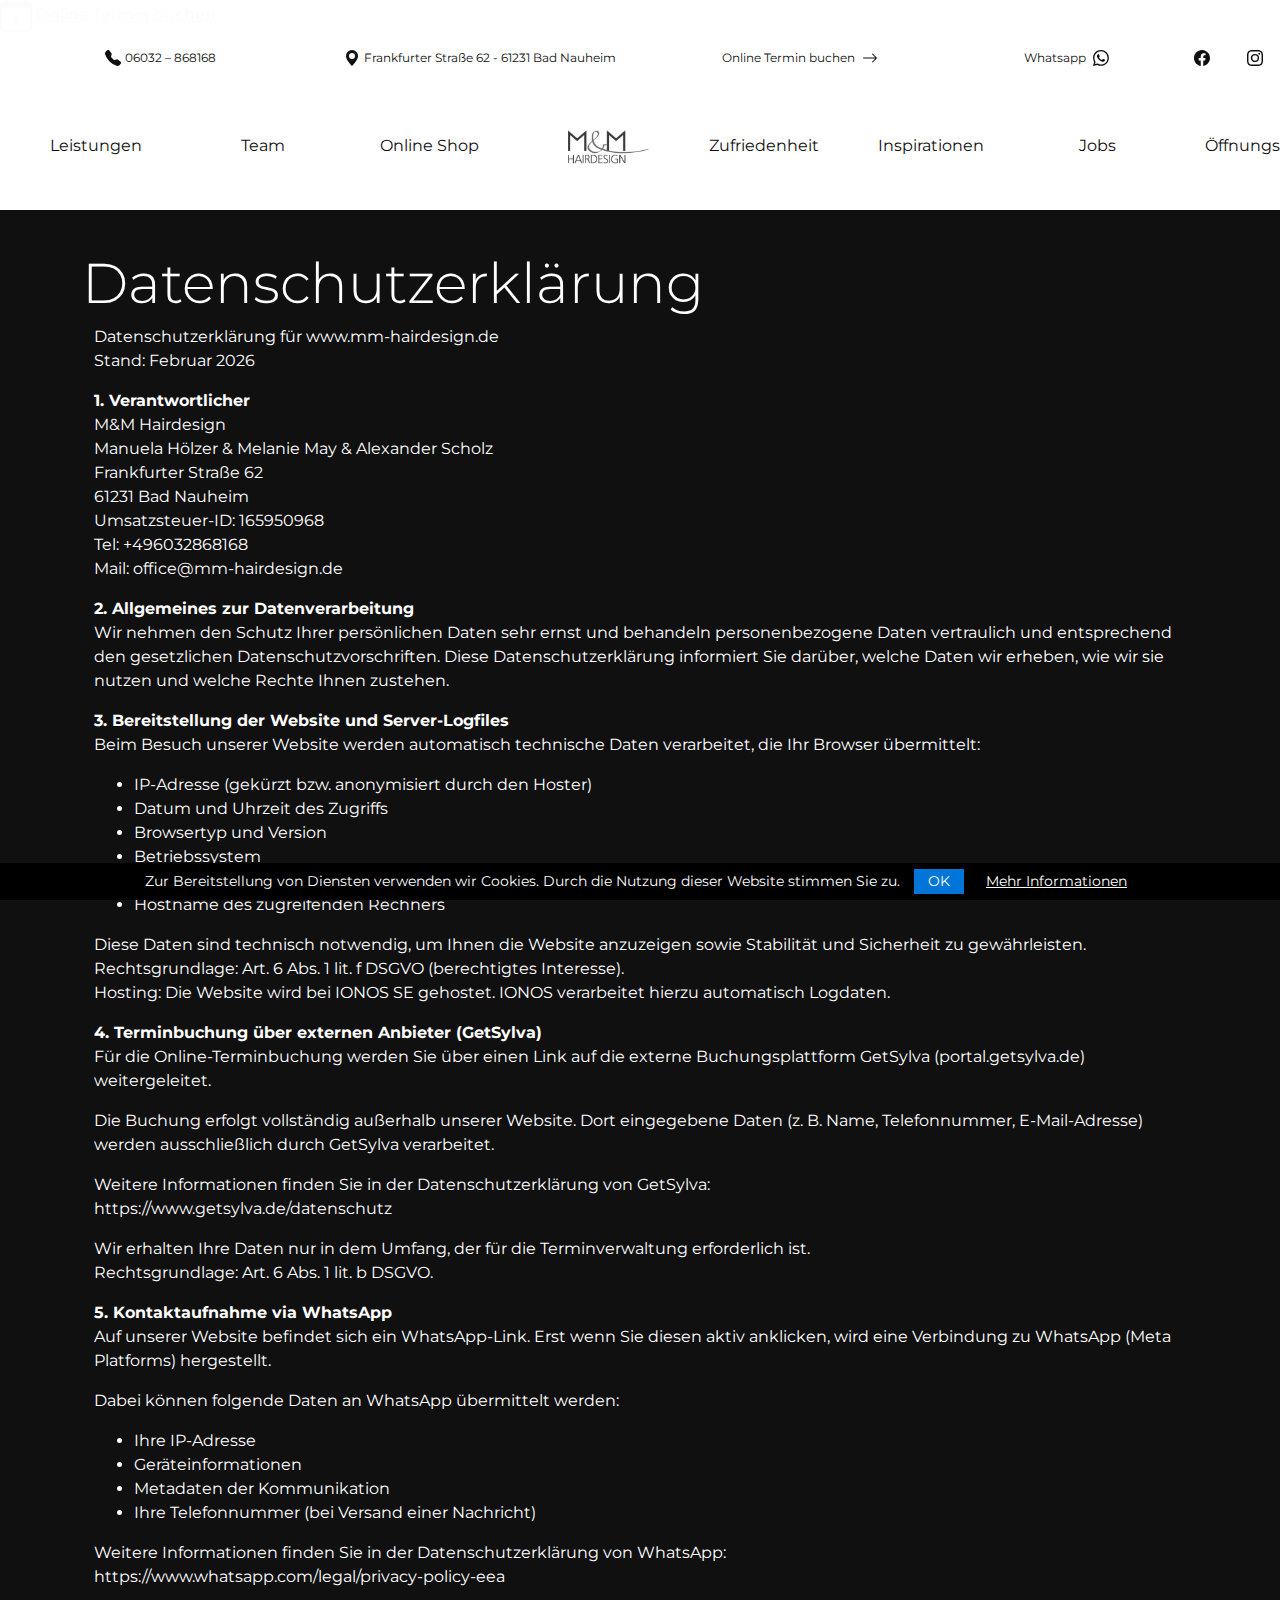
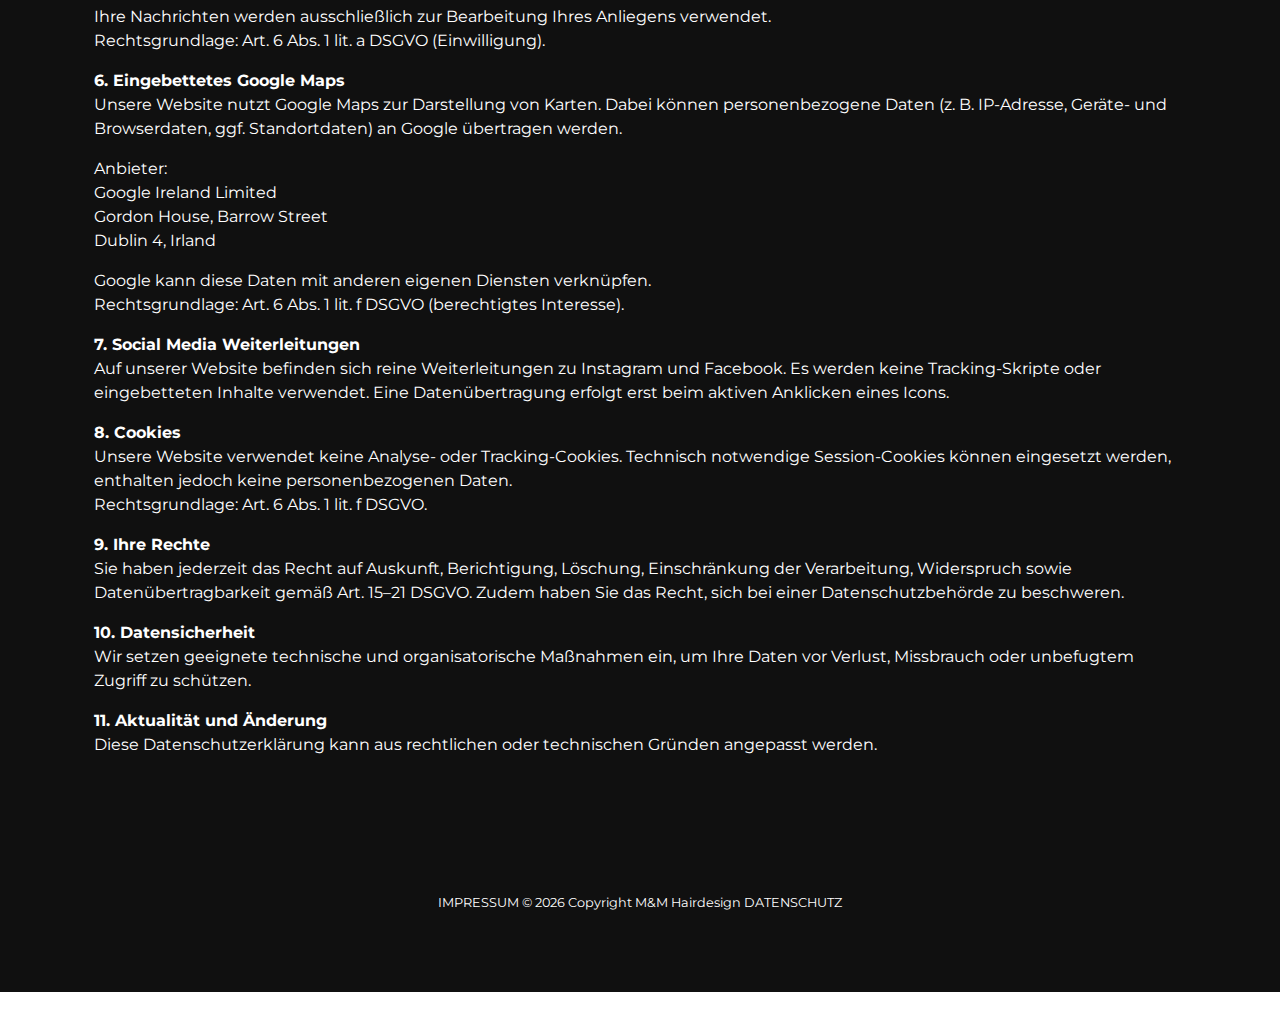
<file: dataprivacy.html>
<!DOCTYPE html>
<html lang="de">

<head>
    <meta charset="utf-8" />
    <meta name="viewport" content="width=device-width, initial-scale=1, shrink-to-fit=no" />
    <meta name="description" content="M&M Hairdesign - Hairstyling in Bad Nauheim" />
    <meta name="author" content="M&M Hairdesign" />
    <meta http-equiv="cache-control" content="max-age=0" />
    <meta http-equiv="cache-control" content="no-cache" />
    <meta http-equiv="expires" content="0" />
    <meta http-equiv="expires" content="Tue, 01 Jan 1980 1:00:00 GMT" />
    <meta http-equiv="pragma" content="no-cache" />

    <link rel="apple-touch-icon" sizes="57x57" href="./assets/img/favicon/apple-icon-57x57.png">
    <link rel="apple-touch-icon" sizes="60x60" href="./assets/img/favicon/apple-icon-60x60.png">
    <link rel="apple-touch-icon" sizes="72x72" href="./assets/img/favicon/apple-icon-72x72.png">
    <link rel="apple-touch-icon" sizes="76x76" href="./assets/img/favicon/apple-icon-76x76.png">
    <link rel="apple-touch-icon" sizes="114x114" href="./assets/img/favicon/apple-icon-114x114.png">
    <link rel="apple-touch-icon" sizes="120x120" href="./assets/img/favicon/apple-icon-120x120.png">
    <link rel="apple-touch-icon" sizes="144x144" href="./assets/img/favicon/apple-icon-144x144.png">
    <link rel="apple-touch-icon" sizes="152x152" href="./assets/img/favicon/apple-icon-152x152.png">
    <link rel="apple-touch-icon" sizes="180x180" href="./assets/img/favicon/apple-icon-180x180.png">
    <link rel="icon" type="image/png" sizes="192x192" href="./assets/img/favicon/android-icon-192x192.png">
    <link rel="icon" type="image/png" sizes="32x32" href="./assets/img/favicon/favicon-32x32.png">
    <link rel="icon" type="image/png" sizes="96x96" href="./assets/img/favicon/favicon-96x96.png">
    <link rel="icon" type="image/png" sizes="16x16" href="./assets/img/favicon/favicon-16x16.png">
    <link rel="manifest" href="manifest.json">
    <meta name="msapplication-TileColor" content="#ffffff">
    <meta name="msapplication-TileImage" content="./assets/img/favicon/ms-icon-144x144.png">
    <meta name="theme-color" content="#ffffff">


    <title>M&M Hairdesign | Ihre Beauty-Experten in Bad Nauheim</title>
    <link rel="icon" type="image/x-icon" href="./assets/img/favicon.ico" />
    <!-- Core theme CSS (includes Bootstrap)-->
    <link rel="stylesheet" type="text/css" href="css/bootstrap_4_5.min.css">
    <link href="./css/style.css?v=1.0" rel="stylesheet" />
    <link rel="stylesheet" type="text/css" href="./css/before-after.css">
    <link rel="stylesheet" href="./css/jquery.cookieBar.css">
</head>


<body id="page-top">
    <a class="floating-expand-btn" href="https://portal.getsylva.de/book/mm-hairdesign" target=”_blank”
        class="appointment btn btn-bright">
        <span class="icon"><svg xmlns="http://www.w3.org/2000/svg" width="16" height="16" fill="currentColor"
                class="bi bi-calendar-plus" viewBox="0 0 16 16">
                <path
                    d="M8 7a.5.5 0 0 1 .5.5V9H10a.5.5 0 0 1 0 1H8.5v1.5a.5.5 0 0 1-1 0V10H6a.5.5 0 0 1 0-1h1.5V7.5A.5.5 0 0 1 8 7" />
                <path
                    d="M3.5 0a.5.5 0 0 1 .5.5V1h8V.5a.5.5 0 0 1 1 0V1h1a2 2 0 0 1 2 2v11a2 2 0 0 1-2 2H2a2 2 0 0 1-2-2V3a2 2 0 0 1 2-2h1V.5a.5.5 0 0 1 .5-.5M1 4v10a1 1 0 0 0 1 1h12a1 1 0 0 0 1-1V4z" />
            </svg></span>
        <span class="label">Online Termin buchen</span>
    </a>



    <!-- Scrollbar-->
    <div class="scrollbar" id="style-3">
        <div class="force-overflow"></div>
    </div>

    <!-- Navigation-->
    <nav id="navbar" class="navbar-expand-xl navbar-light container-fluid">
        <div class="row">
            <!-- introbar -->
            <div id="introbar" class="col-12 introbar text-center">
                <div class="row">

                    <!-- col  <= xl / col-3 -->
                    <span class="introbar-item   col-4 col-xl-3 ">
                        <div class="row">
                            <div class="col-12">
                                <a href="tel:+496032868168" class=" ">
                                    <i class="">
                                        <svg xmlns="http://www.w3.org/2000/svg" width="16" height="16"
                                            fill="currentColor" class="bi bi-telephone-fill" viewBox="0 0 16 16">
                                            <path fill-rule="evenodd"
                                                d="M1.885.511a1.745 1.745 0 0 1 2.61.163L6.29 2.98c.329.423.445.974.315 1.494l-.547 2.19a.68.68 0 0 0 .178.643l2.457 2.457a.68.68 0 0 0 .644.178l2.189-.547a1.75 1.75 0 0 1 1.494.315l2.306 1.794c.829.645.905 1.87.163 2.611l-1.034 1.034c-.74.74-1.846 1.065-2.877.702a18.6 18.6 0 0 1-7.01-4.42 18.6 18.6 0 0 1-4.42-7.009c-.362-1.03-.037-2.137.703-2.877z" />
                                        </svg>
                                    </i>
                                    <span class="d-none d-sm-inline phone">06032 – 868168</span>
                                </a>
                            </div>
                        </div>
                    </span>
                    <!-- hidden <= xl -->
                    <span class="introbar-item col-3  d-none d-xl-inline">
                        <i class="nav-contact maps">
                            <svg width="1em" height="1em" viewBox="0 0 16 16" class="bi bi-geo-alt" fill="currentColor"
                                xmlns="http://www.w3.org/2000/svg">
                                <path fill-rule="evenodd"
                                    d="M8 16s6-5.686 6-10A6 6 0 0 0 2 6c0 4.314 6 10 6 10zm0-7a3 3 0 1 0 0-6 3 3 0 0 0 0 6z" />
                            </svg>
                        </i>
                        <a href="#openhours" class=" js-scroll-trigger">Frankfurter Straße 62 - 61231 Bad Nauheim</a>
                    </span>

                    <!-- col  <= xl / col-3 -->
                    <span class="introbar-item col-4 col-xl-3  ">
                        <div class="row">
                            <div class="col-12 d-xl-none">
                                <a href="https://portal.getsylva.de/book/mm-hairdesign" target=”_blank” class=" ">
                                    <span>Online Termin <span class="d-none d-xl-inline">buchen</span></span>
                                    <i class="">
                                        <svg xmlns="http://www.w3.org/2000/svg" width="16" height="16"
                                            fill="currentColor" class="bi bi-arrow-right" viewBox="0 0 16 16">
                                            <path fill-rule="evenodd"
                                                d="M1 8a.5.5 0 0 1 .5-.5h11.793l-3.147-3.146a.5.5 0 0 1 .708-.708l4 4a.5.5 0 0 1 0 .708l-4 4a.5.5 0 0 1-.708-.708L13.293 8.5H1.5A.5.5 0 0 1 1 8" />
                                        </svg>
                                    </i>
                                </a>
                            </div>
                            <div class="col-lg-12 d-none d-xl-inline">
                                <a href="https://portal.getsylva.de/book/mm-hairdesign" target=”_blank” class=" ">
                                    Online Termin buchen
                                    <i class="pl-1">
                                        <svg xmlns="http://www.w3.org/2000/svg" width="16" height="16"
                                            fill="currentColor" class="bi bi-arrow-right" viewBox="0 0 16 16">
                                            <path fill-rule="evenodd"
                                                d="M1 8a.5.5 0 0 1 .5-.5h11.793l-3.147-3.146a.5.5 0 0 1 .708-.708l4 4a.5.5 0 0 1 0 .708l-4 4a.5.5 0 0 1-.708-.708L13.293 8.5H1.5A.5.5 0 0 1 1 8" />
                                        </svg>
                                    </i>
                                </a>
                            </div>

                        </div>
                    </span>


                    <!-- col  <= xl / col-2 -->
                    <span class="introbar-item col-4 col-xl-2 ">
                        <div class="row">

                            <div class="col-12 d-xl-none">
                                <a href="https://api.whatsapp.com/send?phone=+4915171301139" target=”_blank” class=" ">
                                    <span class="d-none d-sm-inline">Whatsapp</span>
                                    <i class="pl-1">
                                        <svg xmlns="http://www.w3.org/2000/svg" width="16" height="16"
                                            fill="currentColor" class="bi bi-whatsapp" viewBox="0 0 16 16">
                                            <path
                                                d="M13.601 2.326A7.85 7.85 0 0 0 7.994 0C3.627 0 .068 3.558.064 7.926c0 1.399.366 2.76 1.057 3.965L0 16l4.204-1.102a7.9 7.9 0 0 0 3.79.965h.004c4.368 0 7.926-3.558 7.93-7.93A7.9 7.9 0 0 0 13.6 2.326zM7.994 14.521a6.6 6.6 0 0 1-3.356-.92l-.24-.144-2.494.654.666-2.433-.156-.251a6.56 6.56 0 0 1-1.007-3.505c0-3.626 2.957-6.584 6.591-6.584a6.56 6.56 0 0 1 4.66 1.931 6.56 6.56 0 0 1 1.928 4.66c-.004 3.639-2.961 6.592-6.592 6.592m3.615-4.934c-.197-.099-1.17-.578-1.353-.646-.182-.065-.315-.099-.445.099-.133.197-.513.646-.627.775-.114.133-.232.148-.43.05-.197-.1-.836-.308-1.592-.985-.59-.525-.985-1.175-1.103-1.372-.114-.198-.011-.304.088-.403.087-.088.197-.232.296-.346.1-.114.133-.198.198-.33.065-.134.034-.248-.015-.347-.05-.099-.445-1.076-.612-1.47-.16-.389-.323-.335-.445-.34-.114-.007-.247-.007-.38-.007a.73.73 0 0 0-.529.247c-.182.198-.691.677-.691 1.654s.71 1.916.81 2.049c.098.133 1.394 2.132 3.383 2.992.47.205.84.326 1.129.418.475.152.904.129 1.246.08.38-.058 1.171-.48 1.338-.943.164-.464.164-.86.114-.943-.049-.084-.182-.133-.38-.232" />
                                        </svg>
                                    </i>
                                </a>
                            </div>
                            <div class="col-xl-12 d-none d-xl-inline">
                                <a href="https://api.whatsapp.com/send?phone=+4915171301139" target=”_blank” class=" ">
                                    Whatsapp
                                    <i class="pl-1">
                                        <svg xmlns="http://www.w3.org/2000/svg" width="16" height="16"
                                            fill="currentColor" class="bi bi-whatsapp" viewBox="0 0 16 16">
                                            <path
                                                d="M13.601 2.326A7.85 7.85 0 0 0 7.994 0C3.627 0 .068 3.558.064 7.926c0 1.399.366 2.76 1.057 3.965L0 16l4.204-1.102a7.9 7.9 0 0 0 3.79.965h.004c4.368 0 7.926-3.558 7.93-7.93A7.9 7.9 0 0 0 13.6 2.326zM7.994 14.521a6.6 6.6 0 0 1-3.356-.92l-.24-.144-2.494.654.666-2.433-.156-.251a6.56 6.56 0 0 1-1.007-3.505c0-3.626 2.957-6.584 6.591-6.584a6.56 6.56 0 0 1 4.66 1.931 6.56 6.56 0 0 1 1.928 4.66c-.004 3.639-2.961 6.592-6.592 6.592m3.615-4.934c-.197-.099-1.17-.578-1.353-.646-.182-.065-.315-.099-.445.099-.133.197-.513.646-.627.775-.114.133-.232.148-.43.05-.197-.1-.836-.308-1.592-.985-.59-.525-.985-1.175-1.103-1.372-.114-.198-.011-.304.088-.403.087-.088.197-.232.296-.346.1-.114.133-.198.198-.33.065-.134.034-.248-.015-.347-.05-.099-.445-1.076-.612-1.47-.16-.389-.323-.335-.445-.34-.114-.007-.247-.007-.38-.007a.73.73 0 0 0-.529.247c-.182.198-.691.677-.691 1.654s.71 1.916.81 2.049c.098.133 1.394 2.132 3.383 2.992.47.205.84.326 1.129.418.475.152.904.129 1.246.08.38-.058 1.171-.48 1.338-.943.164-.464.164-.86.114-.943-.049-.084-.182-.133-.38-.232" />
                                        </svg>
                                    </i>
                                </a>
                            </div>

                        </div>
                    </span>

                    <!-- col  <= xl / col-1 -->
                    <span class="introbar-item col-1  d-none d-xl-inline">
                        <div class="row">
                            <div class="col-lg-6 d-none d-xl-inline">
                                <a href="https://www.facebook.com/MundMHairdesign" target=”_blank” class=" ">
                                    <i class="pl-1  ">
                                        <svg xmlns="http://www.w3.org/2000/svg" width="16" height="16"
                                            fill="currentColor" class="bi bi-facebook" viewBox="0 0 16 16">
                                            <path
                                                d="M16 8.049c0-4.446-3.582-8.05-8-8.05C3.58 0-.002 3.603-.002 8.05c0 4.017 2.926 7.347 6.75 7.951v-5.625h-2.03V8.05H6.75V6.275c0-2.017 1.195-3.131 3.022-3.131.876 0 1.791.157 1.791.157v1.98h-1.009c-.993 0-1.303.621-1.303 1.258v1.51h2.218l-.354 2.326H9.25V16c3.824-.604 6.75-3.934 6.75-7.951" />
                                        </svg>
                                    </i>
                                </a>
                            </div>
                            <div class="col-lg-6 d-none d-xl-inline">
                                <a href="https://www.instagram.com/mmhairdesig" target=”_blank” class=" ">
                                    <i class="pl-1 ">
                                        <svg xmlns="http://www.w3.org/2000/svg" width="16" height="16"
                                            fill="currentColor" class="bi bi-instagram" viewBox="0 0 16 16">
                                            <path
                                                d="M8 0C5.829 0 5.556.01 4.703.048 3.85.088 3.269.222 2.76.42a3.9 3.9 0 0 0-1.417.923A3.9 3.9 0 0 0 .42 2.76C.222 3.268.087 3.85.048 4.7.01 5.555 0 5.827 0 8.001c0 2.172.01 2.444.048 3.297.04.852.174 1.433.372 1.942.205.526.478.972.923 1.417.444.445.89.719 1.416.923.51.198 1.09.333 1.942.372C5.555 15.99 5.827 16 8 16s2.444-.01 3.298-.048c.851-.04 1.434-.174 1.943-.372a3.9 3.9 0 0 0 1.416-.923c.445-.445.718-.891.923-1.417.197-.509.332-1.09.372-1.942C15.99 10.445 16 10.173 16 8s-.01-2.445-.048-3.299c-.04-.851-.175-1.433-.372-1.941a3.9 3.9 0 0 0-.923-1.417A3.9 3.9 0 0 0 13.24.42c-.51-.198-1.092-.333-1.943-.372C10.443.01 10.172 0 7.998 0zm-.717 1.442h.718c2.136 0 2.389.007 3.232.046.78.035 1.204.166 1.486.275.373.145.64.319.92.599s.453.546.598.92c.11.281.24.705.275 1.485.039.843.047 1.096.047 3.231s-.008 2.389-.047 3.232c-.035.78-.166 1.203-.275 1.485a2.5 2.5 0 0 1-.599.919c-.28.28-.546.453-.92.598-.28.11-.704.24-1.485.276-.843.038-1.096.047-3.232.047s-2.39-.009-3.233-.047c-.78-.036-1.203-.166-1.485-.276a2.5 2.5 0 0 1-.92-.598 2.5 2.5 0 0 1-.6-.92c-.109-.281-.24-.705-.275-1.485-.038-.843-.046-1.096-.046-3.233s.008-2.388.046-3.231c.036-.78.166-1.204.276-1.486.145-.373.319-.64.599-.92s.546-.453.92-.598c.282-.11.705-.24 1.485-.276.738-.034 1.024-.044 2.515-.045zm4.988 1.328a.96.96 0 1 0 0 1.92.96.96 0 0 0 0-1.92m-4.27 1.122a4.109 4.109 0 1 0 0 8.217 4.109 4.109 0 0 0 0-8.217m0 1.441a2.667 2.667 0 1 1 0 5.334 2.667 2.667 0 0 1 0-5.334" />
                                        </svg> </i>
                                </a>
                            </div>

                        </div>
                    </span>

                </div>
            </div>
        </div>
        <div class="row">
            <div class="col-12">

                <div class="row d-xl-none home">
                    <a id="home-trigger" class="nav-link item col-10" href="#top">
                        <img class="navbar-brand-img img-fluid" src="./assets/img/MMLOGO-small_mobile_wb.png"
                            alt="M&M Hairdesign" id="home-trigger-img">
                    </a>
                    <button class="navbar-toggler col-2 navbar-toggler-right d-xl-none text-right" type="button"
                        data-toggle="collapse" data-target="#navbarResponsive" aria-controls="navbarResponsive"
                        aria-expanded="false" aria-label="Toggle navigation">
                        <i class="fas fa-bars"></i>
                    </button>
                </div>

                <div class="collapse navbar-collapse text-center" id="navbarResponsive">
                    <ul class="navbar-nav m-auto">
                        <li class="nav-item"><a class="nav-link js-scroll-trigger" href="#services">Leistungen</a></li>
                        <li class="nav-item"><a class="nav-link js-scroll-trigger" href="#team">Team</a></li>

                        <li class="nav-item"><a class="nav-link js-scroll-trigger" href="#shop">Online Shop</a></li>
                        <a id="home-trigger" class="nav-link item d-none d-xl-block js-scroll-trigger" href="#page-top">
                            <img class="navbar-brand-img " src="./assets/img/MMLOGO-small_bw.png" alt="navbar-brand-img"
                                id="home-nav-img">
                        </a>
                        <li class="nav-item"><a class="nav-link js-scroll-trigger" href="#mentions">Zufriedenheit</a>
                        </li>
                        <li class="nav-item"><a class="nav-link js-scroll-trigger"
                                href="#inspirations">Inspirationen</a></li>
                        <li class="nav-item"><a class="nav-link js-scroll-trigger" href="#jobs">Jobs</a></li>
                        <li class="nav-item"><a class="nav-link js-scroll-trigger" href="#openhours">Öffnungszeiten</a>
                        </li>
                    </ul>
                </div>
            </div>
        </div>
    </nav>

    <!-- Datenschutzerklärung -->
    <section class="projects-section bg-light" id="datenschutz">
        <div class="container">

            <h1 class="display-4">Datenschutzerklärung</h1>

            <div class="col-md-12">
                <p>
                    Datenschutzerklärung für www.mm-hairdesign.de<br>
                    Stand: <time datetime="2026-02">Februar 2026</time>
                </p>

                <p>
                    <strong>1. Verantwortlicher</strong><br>
                    M&amp;M Hairdesign<br>
                    Manuela Hölzer &amp; Melanie May &amp; Alexander Scholz<br>
                    Frankfurter Straße 62<br>
                    61231 Bad Nauheim<br>
                    Umsatzsteuer-ID: 165950968<br>
                    <span>Tel:</span> <a href="tel:+496032868168">+496032868168</a><br>
                    <span title="Email">Mail</span>: <a
                        href="mailto:office@mm-hairdesign.de">office@mm-hairdesign.de</a>
                </p>

                <p>
                    <strong>2. Allgemeines zur Datenverarbeitung</strong><br>
                    Wir nehmen den Schutz Ihrer persönlichen Daten sehr ernst und behandeln personenbezogene Daten
                    vertraulich
                    und entsprechend den gesetzlichen Datenschutzvorschriften. Diese Datenschutzerklärung informiert Sie
                    darüber,
                    welche Daten wir erheben, wie wir sie nutzen und welche Rechte Ihnen zustehen.
                </p>

                <p>
                    <strong>3. Bereitstellung der Website und Server-Logfiles</strong><br>
                    Beim Besuch unserer Website werden automatisch technische Daten verarbeitet, die Ihr Browser
                    übermittelt:
                </p>
                <ul>
                    <li>IP-Adresse (gekürzt bzw. anonymisiert durch den Hoster)</li>
                    <li>Datum und Uhrzeit des Zugriffs</li>
                    <li>Browsertyp und Version</li>
                    <li>Betriebssystem</li>
                    <li>Referrer-URL</li>
                    <li>Hostname des zugreifenden Rechners</li>
                </ul>
                <p>
                    Diese Daten sind technisch notwendig, um Ihnen die Website anzuzeigen sowie Stabilität und
                    Sicherheit zu
                    gewährleisten.<br>
                    Rechtsgrundlage: Art. 6 Abs. 1 lit. f DSGVO (berechtigtes Interesse).<br>
                    Hosting: Die Website wird bei IONOS SE gehostet. IONOS verarbeitet hierzu automatisch Logdaten.
                </p>

                <p>
                    <strong>4. Terminbuchung über externen Anbieter (GetSylva)</strong><br>
                    Für die Online-Terminbuchung werden Sie über einen Link auf die externe Buchungsplattform GetSylva
                    (portal.getsylva.de) weitergeleitet.
                </p>
                <p>
                    Die Buchung erfolgt vollständig außerhalb unserer Website. Dort eingegebene Daten (z. B. Name,
                    Telefonnummer, E-Mail-Adresse) werden ausschließlich durch GetSylva verarbeitet.
                </p>
                <p>
                    Weitere Informationen finden Sie in der Datenschutzerklärung von GetSylva:<br>
                    <a href="https://www.getsylva.de/datenschutz" target="_blank" rel="noopener">
                        https://www.getsylva.de/datenschutz
                    </a>
                </p>
                <p>
                    Wir erhalten Ihre Daten nur in dem Umfang, der für die Terminverwaltung erforderlich ist.<br>
                    Rechtsgrundlage: Art. 6 Abs. 1 lit. b DSGVO.
                </p>

                <p>
                    <strong>5. Kontaktaufnahme via WhatsApp</strong><br>
                    Auf unserer Website befindet sich ein WhatsApp-Link. Erst wenn Sie diesen aktiv anklicken, wird eine
                    Verbindung zu WhatsApp (Meta Platforms) hergestellt.
                </p>
                <p>
                    Dabei können folgende Daten an WhatsApp übermittelt werden:
                </p>
                <ul>
                    <li>Ihre IP-Adresse</li>
                    <li>Geräteinformationen</li>
                    <li>Metadaten der Kommunikation</li>
                    <li>Ihre Telefonnummer (bei Versand einer Nachricht)</li>
                </ul>
                <p>
                    Weitere Informationen finden Sie in der Datenschutzerklärung von WhatsApp:<br>
                    <a href="https://www.whatsapp.com/legal/privacy-policy-eea" target="_blank" rel="noopener">
                        https://www.whatsapp.com/legal/privacy-policy-eea
                    </a>
                </p>
                <p>
                    Ihre Nachrichten werden ausschließlich zur Bearbeitung Ihres Anliegens verwendet.<br>
                    Rechtsgrundlage: Art. 6 Abs. 1 lit. a DSGVO (Einwilligung).
                </p>

                <p>
                    <strong>6. Eingebettetes Google Maps</strong><br>
                    Unsere Website nutzt Google Maps zur Darstellung von Karten.
                    Dabei können personenbezogene Daten (z. B. IP-Adresse, Geräte- und Browserdaten,
                    ggf. Standortdaten) an Google übertragen werden.
                </p>
                <p>
                    Anbieter:<br>
                    Google Ireland Limited<br>
                    Gordon House, Barrow Street<br>
                    Dublin 4, Irland
                </p>
                <p>
                    Google kann diese Daten mit anderen eigenen Diensten verknüpfen.<br>
                    Rechtsgrundlage: Art. 6 Abs. 1 lit. f DSGVO (berechtigtes Interesse).
                </p>

                <p>
                    <strong>7. Social Media Weiterleitungen</strong><br>
                    Auf unserer Website befinden sich reine Weiterleitungen zu Instagram und Facebook.
                    Es werden keine Tracking-Skripte oder eingebetteten Inhalte verwendet.
                    Eine Datenübertragung erfolgt erst beim aktiven Anklicken eines Icons.
                </p>

                <p>
                    <strong>8. Cookies</strong><br>
                    Unsere Website verwendet keine Analyse- oder Tracking-Cookies.
                    Technisch notwendige Session-Cookies können eingesetzt werden, enthalten jedoch
                    keine personenbezogenen Daten.<br>
                    Rechtsgrundlage: Art. 6 Abs. 1 lit. f DSGVO.
                </p>

                <p>
                    <strong>9. Ihre Rechte</strong><br>
                    Sie haben jederzeit das Recht auf Auskunft, Berichtigung, Löschung, Einschränkung der Verarbeitung,
                    Widerspruch sowie Datenübertragbarkeit gemäß Art. 15–21 DSGVO.
                    Zudem haben Sie das Recht, sich bei einer Datenschutzbehörde zu beschweren.
                </p>

                <p>
                    <strong>10. Datensicherheit</strong><br>
                    Wir setzen geeignete technische und organisatorische Maßnahmen ein, um Ihre Daten
                    vor Verlust, Missbrauch oder unbefugtem Zugriff zu schützen.
                </p>

                <p>
                    <strong>11. Aktualität und Änderung</strong><br>
                    Diese Datenschutzerklärung kann aus rechtlichen oder technischen Gründen angepasst werden.
                </p>
            </div>

        </div>
    </section>


    <!-- Footer -->
    <footer class="footer small text-center">
        <p class="m-0 text-center footer-copy">
            <a class="text-uppercase" href="impressum.html">Impressum </a> &copy; 2026 Copyright M&M Hairdesign <a
                class="text-uppercase" href="dataprivacy.html">Datenschutz </a>
        </p>
    </footer>

    <!-- Consent Management + jQuery-->
    <script src="js/jquery_3_5_1.min.js"></script>
    <script src="js/cm_webatize.js"></script>

    <!-- Bootstrap core JS-->
    <script src="js/bootstrap.bundle.min.js"></script>
    <!-- Third party plugin JS-->
    <script src="js/jquery_1_4_1.easing.min.js"></script>
    <script src="js/font-awesome_5_13.js"></script>
    <!-- Core theme JS-->
    <script src="js/before-after.js"></script>
    <script src="js/jquery.cookieBar.js"></script>
    <!-- Google Maps 2 click solution JS-->
    <script src="js/js-cookie_3_0_1.js"></script>

    <script src="js/configuration.js?v=1.0"></script>
    <script src="js/scripts.js?v=1.0"></script>
</body>

</html>
</file>
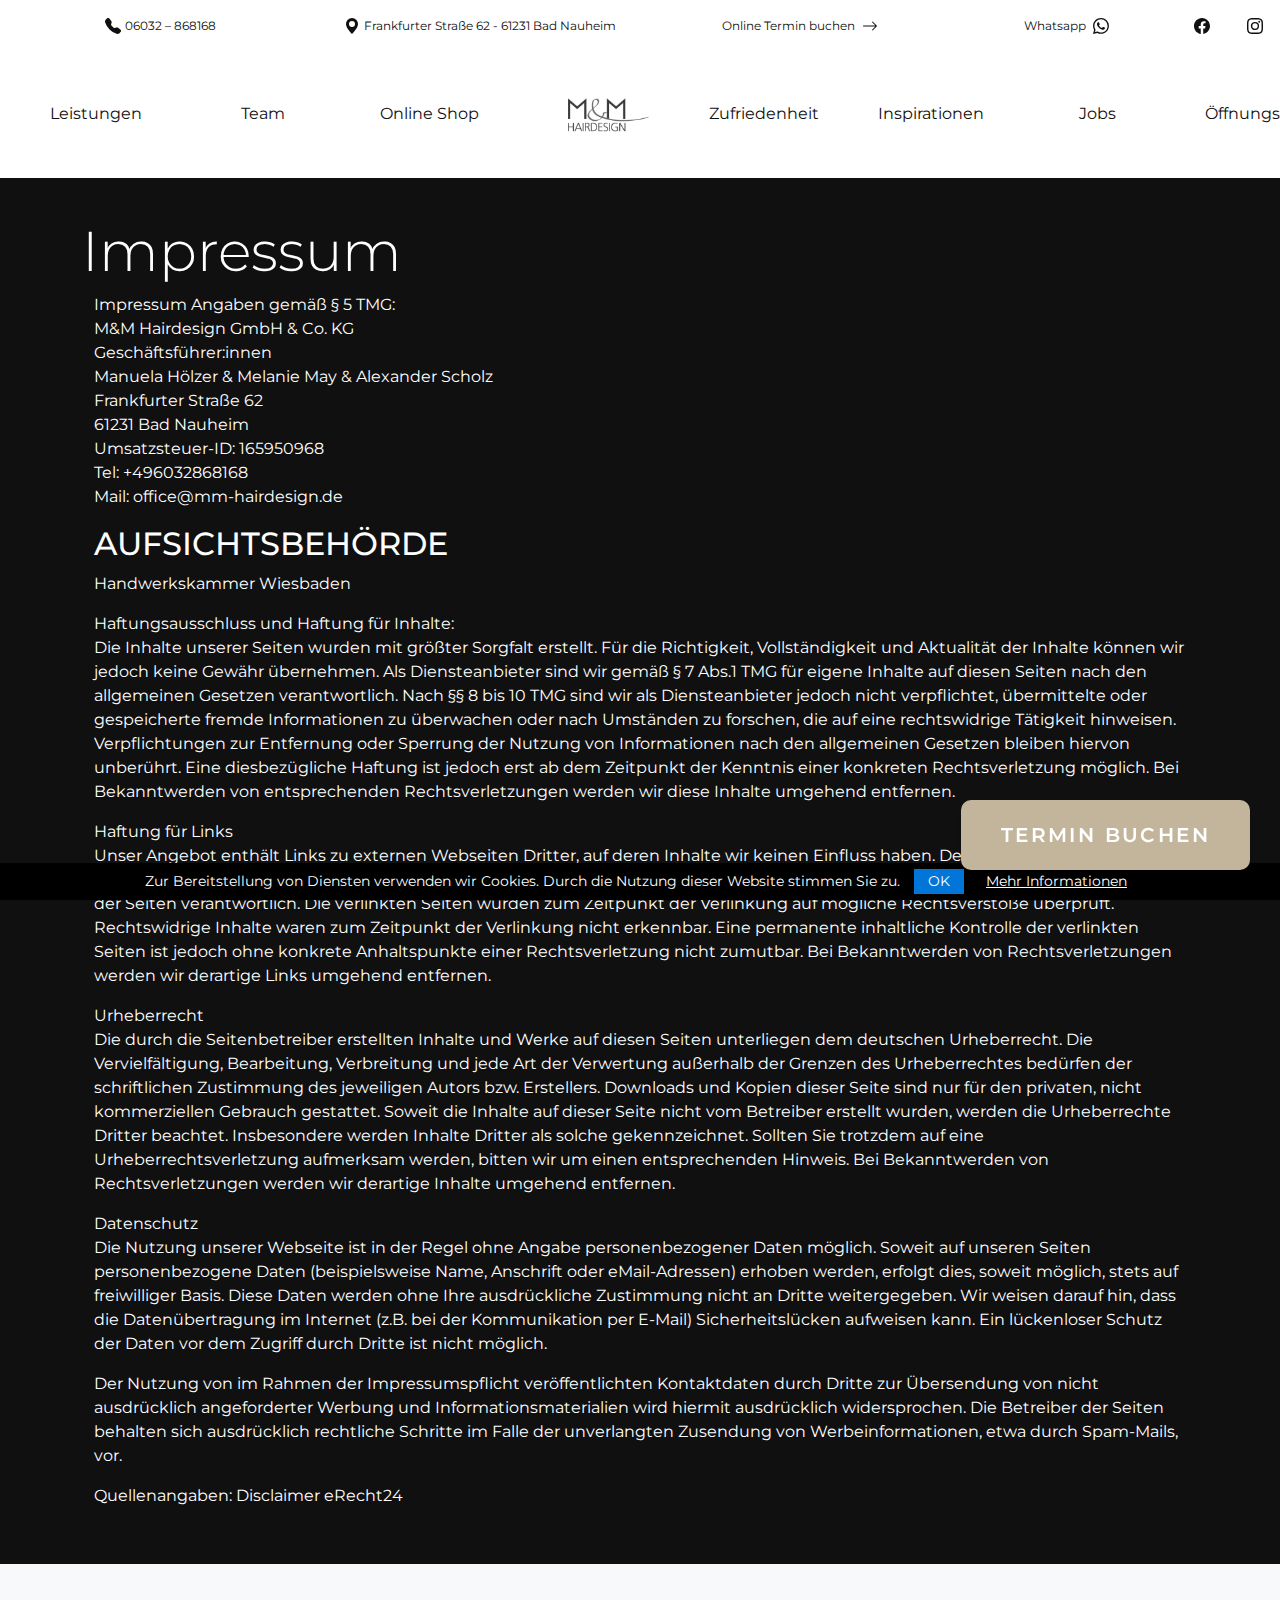
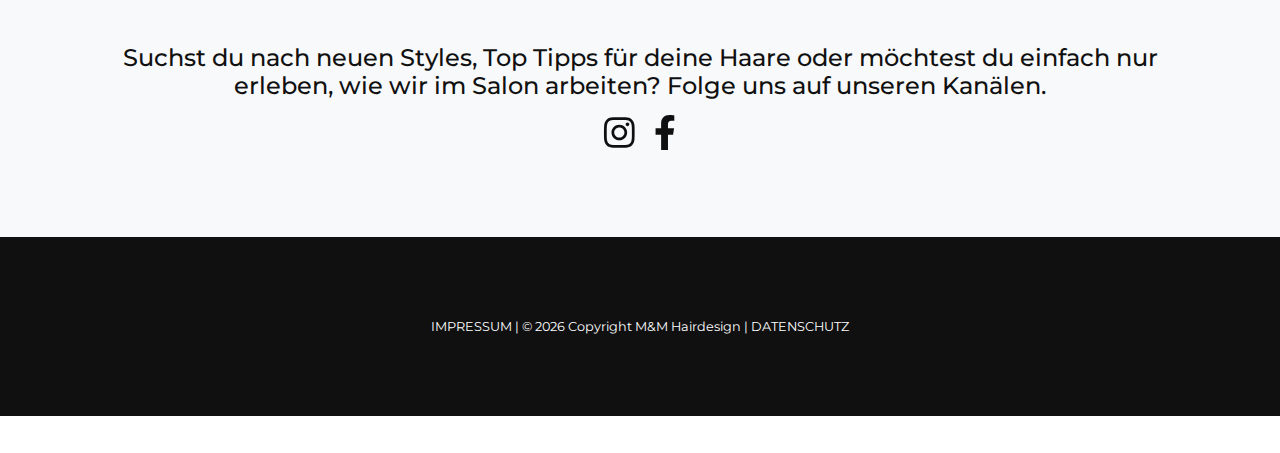
<file: impressum.html>
<!DOCTYPE html>
<html lang="de">

<head>
    <meta charset="utf-8" />
    <meta name="viewport" content="width=device-width, initial-scale=1, shrink-to-fit=no" />
    <meta name="description" content="M&M Hairdesign - Hairstyling in Bad Nauheim" />
    <meta name="author" content="M&M Hairdesign" />
    <meta http-equiv="cache-control" content="max-age=0" />
    <meta http-equiv="cache-control" content="no-cache" />
    <meta http-equiv="expires" content="0" />
    <meta http-equiv="expires" content="Tue, 01 Jan 1980 1:00:00 GMT" />
    <meta http-equiv="pragma" content="no-cache" />

    <link rel="apple-touch-icon" sizes="57x57" href="./assets/img/favicon/apple-icon-57x57.png">
    <link rel="apple-touch-icon" sizes="60x60" href="./assets/img/favicon/apple-icon-60x60.png">
    <link rel="apple-touch-icon" sizes="72x72" href="./assets/img/favicon/apple-icon-72x72.png">
    <link rel="apple-touch-icon" sizes="76x76" href="./assets/img/favicon/apple-icon-76x76.png">
    <link rel="apple-touch-icon" sizes="114x114" href="./assets/img/favicon/apple-icon-114x114.png">
    <link rel="apple-touch-icon" sizes="120x120" href="./assets/img/favicon/apple-icon-120x120.png">
    <link rel="apple-touch-icon" sizes="144x144" href="./assets/img/favicon/apple-icon-144x144.png">
    <link rel="apple-touch-icon" sizes="152x152" href="./assets/img/favicon/apple-icon-152x152.png">
    <link rel="apple-touch-icon" sizes="180x180" href="./assets/img/favicon/apple-icon-180x180.png">
    <link rel="icon" type="image/png" sizes="192x192" href="./assets/img/favicon/android-icon-192x192.png">
    <link rel="icon" type="image/png" sizes="32x32" href="./assets/img/favicon/favicon-32x32.png">
    <link rel="icon" type="image/png" sizes="96x96" href="./assets/img/favicon/favicon-96x96.png">
    <link rel="icon" type="image/png" sizes="16x16" href="./assets/img/favicon/favicon-16x16.png">
    <link rel="manifest" href="manifest.json">
    <meta name="msapplication-TileColor" content="#ffffff">
    <meta name="msapplication-TileImage" content="./assets/img/favicon/ms-icon-144x144.png">
    <meta name="theme-color" content="#ffffff">


    <title>M&M Hairdesign | Ihre Beauty-Experten in Bad Nauheim</title>
    <link rel="icon" type="image/x-icon" href="./assets/img/favicon.ico" />
    <!-- Core theme CSS (includes Bootstrap)-->
    <link rel="stylesheet" type="text/css" href="css/bootstrap_4_5.min.css">
    <link href="./css/style.css?v=1.0" rel="stylesheet" />
    <link rel="stylesheet" type="text/css" href="./css/before-after.css">
    <link rel="stylesheet" href="./css/jquery.cookieBar.css">
</head>


<body id="page-top">
    <a class="floating-expand-btn btn-mm-landing text-upper" href="https://portal.getsylva.de/book/mm-hairdesign"
        target=”_blank”>
        Termin buchen
    </a>



    <!-- Scrollbar-->
    <div class="scrollbar" id="style-3">
        <div class="force-overflow"></div>
    </div>

    <!-- Navigation-->
    <nav id="navbar" class="navbar-expand-xl navbar-light container-fluid">
        <div class="row">
            <!-- introbar -->
            <div id="introbar" class="col-12 introbar text-center">
                <div class="row">

                    <!-- col  <= xl / col-3 -->
                    <span class="introbar-item   col-4 col-xl-3 ">
                        <div class="row">
                            <div class="col-12">
                                <a href="tel:+496032868168" class=" ">
                                    <i class="">
                                        <svg xmlns="http://www.w3.org/2000/svg" width="16" height="16"
                                            fill="currentColor" class="bi bi-telephone-fill" viewBox="0 0 16 16">
                                            <path fill-rule="evenodd"
                                                d="M1.885.511a1.745 1.745 0 0 1 2.61.163L6.29 2.98c.329.423.445.974.315 1.494l-.547 2.19a.68.68 0 0 0 .178.643l2.457 2.457a.68.68 0 0 0 .644.178l2.189-.547a1.75 1.75 0 0 1 1.494.315l2.306 1.794c.829.645.905 1.87.163 2.611l-1.034 1.034c-.74.74-1.846 1.065-2.877.702a18.6 18.6 0 0 1-7.01-4.42 18.6 18.6 0 0 1-4.42-7.009c-.362-1.03-.037-2.137.703-2.877z" />
                                        </svg>
                                    </i>
                                    <span class="d-none d-sm-inline phone">06032 – 868168</span>
                                </a>
                            </div>
                        </div>
                    </span>
                    <!-- hidden <= xl -->
                    <span class="introbar-item col-3  d-none d-xl-inline">
                        <i class="nav-contact maps">
                            <svg width="1em" height="1em" viewBox="0 0 16 16" class="bi bi-geo-alt" fill="currentColor"
                                xmlns="http://www.w3.org/2000/svg">
                                <path fill-rule="evenodd"
                                    d="M8 16s6-5.686 6-10A6 6 0 0 0 2 6c0 4.314 6 10 6 10zm0-7a3 3 0 1 0 0-6 3 3 0 0 0 0 6z" />
                            </svg>
                        </i>
                        <a href="#openhours" class=" js-scroll-trigger">Frankfurter Straße 62 - 61231 Bad Nauheim</a>
                    </span>

                    <!-- col  <= xl / col-3 -->
                    <span class="introbar-item col-4 col-xl-3  ">
                        <div class="row">
                            <div class="col-12 d-xl-none">
                                <a href="https://portal.getsylva.de/book/mm-hairdesign" target=”_blank” class=" ">
                                    <span>Online Termin <span class="d-none d-xl-inline">buchen</span></span>
                                    <i class="">
                                        <svg xmlns="http://www.w3.org/2000/svg" width="16" height="16"
                                            fill="currentColor" class="bi bi-arrow-right" viewBox="0 0 16 16">
                                            <path fill-rule="evenodd"
                                                d="M1 8a.5.5 0 0 1 .5-.5h11.793l-3.147-3.146a.5.5 0 0 1 .708-.708l4 4a.5.5 0 0 1 0 .708l-4 4a.5.5 0 0 1-.708-.708L13.293 8.5H1.5A.5.5 0 0 1 1 8" />
                                        </svg>
                                    </i>
                                </a>
                            </div>
                            <div class="col-lg-12 d-none d-xl-inline">
                                <a href="https://portal.getsylva.de/book/mm-hairdesign" target=”_blank” class=" ">
                                    Online Termin buchen
                                    <i class="pl-1">
                                        <svg xmlns="http://www.w3.org/2000/svg" width="16" height="16"
                                            fill="currentColor" class="bi bi-arrow-right" viewBox="0 0 16 16">
                                            <path fill-rule="evenodd"
                                                d="M1 8a.5.5 0 0 1 .5-.5h11.793l-3.147-3.146a.5.5 0 0 1 .708-.708l4 4a.5.5 0 0 1 0 .708l-4 4a.5.5 0 0 1-.708-.708L13.293 8.5H1.5A.5.5 0 0 1 1 8" />
                                        </svg>
                                    </i>
                                </a>
                            </div>

                        </div>
                    </span>


                    <!-- col  <= xl / col-2 -->
                    <span class="introbar-item col-4 col-xl-2 ">
                        <div class="row">

                            <div class="col-12 d-xl-none">
                                <a href="https://api.whatsapp.com/send?phone=+4915171301139" target=”_blank” class=" ">
                                    <span class="d-none d-sm-inline">Whatsapp</span>
                                    <i class="pl-1">
                                        <svg xmlns="http://www.w3.org/2000/svg" width="16" height="16"
                                            fill="currentColor" class="bi bi-whatsapp" viewBox="0 0 16 16">
                                            <path
                                                d="M13.601 2.326A7.85 7.85 0 0 0 7.994 0C3.627 0 .068 3.558.064 7.926c0 1.399.366 2.76 1.057 3.965L0 16l4.204-1.102a7.9 7.9 0 0 0 3.79.965h.004c4.368 0 7.926-3.558 7.93-7.93A7.9 7.9 0 0 0 13.6 2.326zM7.994 14.521a6.6 6.6 0 0 1-3.356-.92l-.24-.144-2.494.654.666-2.433-.156-.251a6.56 6.56 0 0 1-1.007-3.505c0-3.626 2.957-6.584 6.591-6.584a6.56 6.56 0 0 1 4.66 1.931 6.56 6.56 0 0 1 1.928 4.66c-.004 3.639-2.961 6.592-6.592 6.592m3.615-4.934c-.197-.099-1.17-.578-1.353-.646-.182-.065-.315-.099-.445.099-.133.197-.513.646-.627.775-.114.133-.232.148-.43.05-.197-.1-.836-.308-1.592-.985-.59-.525-.985-1.175-1.103-1.372-.114-.198-.011-.304.088-.403.087-.088.197-.232.296-.346.1-.114.133-.198.198-.33.065-.134.034-.248-.015-.347-.05-.099-.445-1.076-.612-1.47-.16-.389-.323-.335-.445-.34-.114-.007-.247-.007-.38-.007a.73.73 0 0 0-.529.247c-.182.198-.691.677-.691 1.654s.71 1.916.81 2.049c.098.133 1.394 2.132 3.383 2.992.47.205.84.326 1.129.418.475.152.904.129 1.246.08.38-.058 1.171-.48 1.338-.943.164-.464.164-.86.114-.943-.049-.084-.182-.133-.38-.232" />
                                        </svg>
                                    </i>
                                </a>
                            </div>
                            <div class="col-xl-12 d-none d-xl-inline">
                                <a href="https://api.whatsapp.com/send?phone=+4915171301139" target=”_blank” class=" ">
                                    Whatsapp
                                    <i class="pl-1">
                                        <svg xmlns="http://www.w3.org/2000/svg" width="16" height="16"
                                            fill="currentColor" class="bi bi-whatsapp" viewBox="0 0 16 16">
                                            <path
                                                d="M13.601 2.326A7.85 7.85 0 0 0 7.994 0C3.627 0 .068 3.558.064 7.926c0 1.399.366 2.76 1.057 3.965L0 16l4.204-1.102a7.9 7.9 0 0 0 3.79.965h.004c4.368 0 7.926-3.558 7.93-7.93A7.9 7.9 0 0 0 13.6 2.326zM7.994 14.521a6.6 6.6 0 0 1-3.356-.92l-.24-.144-2.494.654.666-2.433-.156-.251a6.56 6.56 0 0 1-1.007-3.505c0-3.626 2.957-6.584 6.591-6.584a6.56 6.56 0 0 1 4.66 1.931 6.56 6.56 0 0 1 1.928 4.66c-.004 3.639-2.961 6.592-6.592 6.592m3.615-4.934c-.197-.099-1.17-.578-1.353-.646-.182-.065-.315-.099-.445.099-.133.197-.513.646-.627.775-.114.133-.232.148-.43.05-.197-.1-.836-.308-1.592-.985-.59-.525-.985-1.175-1.103-1.372-.114-.198-.011-.304.088-.403.087-.088.197-.232.296-.346.1-.114.133-.198.198-.33.065-.134.034-.248-.015-.347-.05-.099-.445-1.076-.612-1.47-.16-.389-.323-.335-.445-.34-.114-.007-.247-.007-.38-.007a.73.73 0 0 0-.529.247c-.182.198-.691.677-.691 1.654s.71 1.916.81 2.049c.098.133 1.394 2.132 3.383 2.992.47.205.84.326 1.129.418.475.152.904.129 1.246.08.38-.058 1.171-.48 1.338-.943.164-.464.164-.86.114-.943-.049-.084-.182-.133-.38-.232" />
                                        </svg>
                                    </i>
                                </a>
                            </div>

                        </div>
                    </span>

                    <!-- col  <= xl / col-1 -->
                    <span class="introbar-item col-1  d-none d-xl-inline">
                        <div class="row">
                            <div class="col-lg-6 d-none d-xl-inline">
                                <a href="https://www.facebook.com/MundMHairdesign" target=”_blank” class=" ">
                                    <i class="pl-1  ">
                                        <svg xmlns="http://www.w3.org/2000/svg" width="16" height="16"
                                            fill="currentColor" class="bi bi-facebook" viewBox="0 0 16 16">
                                            <path
                                                d="M16 8.049c0-4.446-3.582-8.05-8-8.05C3.58 0-.002 3.603-.002 8.05c0 4.017 2.926 7.347 6.75 7.951v-5.625h-2.03V8.05H6.75V6.275c0-2.017 1.195-3.131 3.022-3.131.876 0 1.791.157 1.791.157v1.98h-1.009c-.993 0-1.303.621-1.303 1.258v1.51h2.218l-.354 2.326H9.25V16c3.824-.604 6.75-3.934 6.75-7.951" />
                                        </svg>
                                    </i>
                                </a>
                            </div>
                            <div class="col-lg-6 d-none d-xl-inline">
                                <a href="https://www.instagram.com/mmhairdesig" target=”_blank” class=" ">
                                    <i class="pl-1 ">
                                        <svg xmlns="http://www.w3.org/2000/svg" width="16" height="16"
                                            fill="currentColor" class="bi bi-instagram" viewBox="0 0 16 16">
                                            <path
                                                d="M8 0C5.829 0 5.556.01 4.703.048 3.85.088 3.269.222 2.76.42a3.9 3.9 0 0 0-1.417.923A3.9 3.9 0 0 0 .42 2.76C.222 3.268.087 3.85.048 4.7.01 5.555 0 5.827 0 8.001c0 2.172.01 2.444.048 3.297.04.852.174 1.433.372 1.942.205.526.478.972.923 1.417.444.445.89.719 1.416.923.51.198 1.09.333 1.942.372C5.555 15.99 5.827 16 8 16s2.444-.01 3.298-.048c.851-.04 1.434-.174 1.943-.372a3.9 3.9 0 0 0 1.416-.923c.445-.445.718-.891.923-1.417.197-.509.332-1.09.372-1.942C15.99 10.445 16 10.173 16 8s-.01-2.445-.048-3.299c-.04-.851-.175-1.433-.372-1.941a3.9 3.9 0 0 0-.923-1.417A3.9 3.9 0 0 0 13.24.42c-.51-.198-1.092-.333-1.943-.372C10.443.01 10.172 0 7.998 0zm-.717 1.442h.718c2.136 0 2.389.007 3.232.046.78.035 1.204.166 1.486.275.373.145.64.319.92.599s.453.546.598.92c.11.281.24.705.275 1.485.039.843.047 1.096.047 3.231s-.008 2.389-.047 3.232c-.035.78-.166 1.203-.275 1.485a2.5 2.5 0 0 1-.599.919c-.28.28-.546.453-.92.598-.28.11-.704.24-1.485.276-.843.038-1.096.047-3.232.047s-2.39-.009-3.233-.047c-.78-.036-1.203-.166-1.485-.276a2.5 2.5 0 0 1-.92-.598 2.5 2.5 0 0 1-.6-.92c-.109-.281-.24-.705-.275-1.485-.038-.843-.046-1.096-.046-3.233s.008-2.388.046-3.231c.036-.78.166-1.204.276-1.486.145-.373.319-.64.599-.92s.546-.453.92-.598c.282-.11.705-.24 1.485-.276.738-.034 1.024-.044 2.515-.045zm4.988 1.328a.96.96 0 1 0 0 1.92.96.96 0 0 0 0-1.92m-4.27 1.122a4.109 4.109 0 1 0 0 8.217 4.109 4.109 0 0 0 0-8.217m0 1.441a2.667 2.667 0 1 1 0 5.334 2.667 2.667 0 0 1 0-5.334" />
                                        </svg> </i>
                                </a>
                            </div>

                        </div>
                    </span>

                </div>
            </div>
        </div>
        <div class="row">
            <div class="col-12">

                <div class="row d-xl-none home">
                    <a id="home-trigger" class="nav-link item col-10" href="index.html">
                        <img class="navbar-brand-img img-fluid" src="./assets/img/MMLOGO-small_mobile_wb.png"
                            alt="M&M Hairdesign" id="home-trigger-img">
                    </a>
                    <button class="navbar-toggler col-2 navbar-toggler-right d-xl-none text-right" type="button"
                        data-toggle="collapse" data-target="#navbarResponsive" aria-controls="navbarResponsive"
                        aria-expanded="false" aria-label="Toggle navigation">
                        <i class="fas fa-bars"></i>
                    </button>
                </div>

                <div class="collapse navbar-collapse text-center" id="navbarResponsive">
                    <ul class="navbar-nav m-auto">
                        <li class="nav-item"><a class="nav-link js-scroll-trigger" href="index.html#services">Leistungen</a></li>
                        <li class="nav-item"><a class="nav-link js-scroll-trigger" href="index.html#team">Team</a></li>

                        <li class="nav-item"><a class="nav-link js-scroll-trigger" href="index.html#shop">Online Shop</a></li>
                        <a id="home-trigger" class="nav-link item d-none d-xl-block js-scroll-trigger" href="index.html">
                            <img class="navbar-brand-img " src="./assets/img/MMLOGO-small_bw.png" alt="navbar-brand-img"
                                id="home-nav-img">
                        </a>
                        <li class="nav-item"><a class="nav-link js-scroll-trigger" href="index.html#mentions">Zufriedenheit</a>
                        </li>
                        <li class="nav-item"><a class="nav-link js-scroll-trigger"
                                href="#inspirations">Inspirationen</a></li>
                        <li class="nav-item"><a class="nav-link js-scroll-trigger" href="index.html#jobs">Jobs</a></li>
                        <li class="nav-item"><a class="nav-link js-scroll-trigger" href="index.html#openhours">Öffnungszeiten</a>
                        </li>
                    </ul>
                </div>
            </div>
        </div>
    </nav>

    <!-- Home -->
    <section class="projects-section bg-light" id="home">
        <div class="container">

            <!-- About-->
            <h1 class="display-4">Impressum</h1>
            <div class="col-md-12">
                <p>
                    Impressum Angaben gemäß § 5 TMG:<br> M&M Hairdesign GmbH & Co. KG

                    <br> Geschäftsführer:innen<br> Manuela Hölzer & Melanie May & Alexander Scholz<br> Frankfurter
                    Straße 62<br> 61231 Bad Nauheim<br>Umsatzsteuer-ID: 165950968<br>
                    <span>Tel:</span>
                    <a href="tel:+496032868168">+496032868168</a>
                    <br>
                    <span title="Email">Mail</span>: <a
                        href="mailto:office@mm-hairdesign.de">office@mm-hairdesign.de</a>
                </p>
                <p>
                <h2>AUFSICHTSBEHÖRDE</h2>
                Handwerkskammer Wiesbaden
                </p>

                <p>
                    Haftungsausschluss und Haftung für Inhalte:<br> Die Inhalte unserer Seiten wurden mit größter
                    Sorgfalt erstellt. Für die Richtigkeit, Vollständigkeit und Aktualität der Inhalte können wir jedoch
                    keine Gewähr übernehmen. Als Diensteanbieter
                    sind wir gemäß § 7 Abs.1 TMG für eigene Inhalte auf diesen Seiten nach den allgemeinen Gesetzen
                    verantwortlich. Nach §§ 8 bis 10 TMG sind wir als Diensteanbieter jedoch nicht verpflichtet,
                    übermittelte oder gespeicherte fremde Informationen
                    zu überwachen oder nach Umständen zu forschen, die auf eine rechtswidrige Tätigkeit hinweisen.
                    Verpflichtungen zur Entfernung oder Sperrung der Nutzung von Informationen nach den allgemeinen
                    Gesetzen bleiben hiervon unberührt. Eine
                    diesbezügliche Haftung ist jedoch erst ab dem Zeitpunkt der Kenntnis einer konkreten
                    Rechtsverletzung möglich. Bei Bekanntwerden von entsprechenden Rechtsverletzungen werden wir diese
                    Inhalte umgehend entfernen.
                </p>
                <p>
                    Haftung für Links<br> Unser Angebot enthält Links zu externen Webseiten Dritter, auf deren Inhalte
                    wir keinen Einfluss haben. Deshalb können wir für diese fremden Inhalte auch keine Gewähr
                    übernehmen. Für die Inhalte der verlinkten
                    Seiten ist stets der jeweilige Anbieter oder Betreiber der Seiten verantwortlich. Die verlinkten
                    Seiten wurden zum Zeitpunkt der Verlinkung auf mögliche Rechtsverstöße überprüft. Rechtswidrige
                    Inhalte waren zum Zeitpunkt der Verlinkung
                    nicht erkennbar. Eine permanente inhaltliche Kontrolle der verlinkten Seiten ist jedoch ohne
                    konkrete Anhaltspunkte einer Rechtsverletzung nicht zumutbar. Bei Bekanntwerden von
                    Rechtsverletzungen werden wir derartige Links umgehend
                    entfernen.
                </p>
                <p>
                    Urheberrecht<br> Die durch die Seitenbetreiber erstellten Inhalte und Werke auf diesen Seiten
                    unterliegen dem deutschen Urheberrecht. Die Vervielfältigung, Bearbeitung, Verbreitung und jede Art
                    der Verwertung außerhalb der Grenzen des Urheberrechtes
                    bedürfen der schriftlichen Zustimmung des jeweiligen Autors bzw. Erstellers. Downloads und Kopien
                    dieser Seite sind nur für den privaten, nicht kommerziellen Gebrauch gestattet. Soweit die Inhalte
                    auf dieser Seite nicht vom Betreiber
                    erstellt wurden, werden die Urheberrechte Dritter beachtet. Insbesondere werden Inhalte Dritter als
                    solche gekennzeichnet. Sollten Sie trotzdem auf eine Urheberrechtsverletzung aufmerksam werden,
                    bitten wir um einen entsprechenden
                    Hinweis. Bei Bekanntwerden von Rechtsverletzungen werden wir derartige Inhalte umgehend entfernen.
                </p>
                <p>
                    Datenschutz<br> Die Nutzung unserer Webseite ist in der Regel ohne Angabe personenbezogener Daten
                    möglich. Soweit auf unseren Seiten personenbezogene Daten (beispielsweise Name, Anschrift oder
                    eMail-Adressen) erhoben werden, erfolgt
                    dies, soweit möglich, stets auf freiwilliger Basis. Diese Daten werden ohne Ihre ausdrückliche
                    Zustimmung nicht an Dritte weitergegeben. Wir weisen darauf hin, dass die Datenübertragung im
                    Internet (z.B. bei der Kommunikation per E-Mail)
                    Sicherheitslücken aufweisen kann. Ein lückenloser Schutz der Daten vor dem Zugriff durch Dritte ist
                    nicht möglich.
                </p>
                <p>
                    Der Nutzung von im Rahmen der Impressumspflicht veröffentlichten Kontaktdaten durch Dritte zur
                    Übersendung von nicht ausdrücklich angeforderter Werbung und Informationsmaterialien wird hiermit
                    ausdrücklich widersprochen. Die Betreiber der Seiten behalten
                    sich ausdrücklich rechtliche Schritte im Falle der unverlangten Zusendung von Werbeinformationen,
                    etwa durch Spam-Mails, vor.
                </p>
                <p>
                    Quellenangaben: Disclaimer eRecht24
                </p>
            </div>

        </div>
    </section>

    <!-- Social -->
    <section class="social-section" id="social">
        <div class="container">
            <div class="social">
                <div class="row">
                    <div class="col-12 text-center">
                        <h4 class="text-inverted">
                            Suchst du nach neuen Styles, Top Tipps für deine Haare oder möchtest du einfach nur erleben,
                            wie wir im Salon arbeiten? Folge uns auf unseren Kanälen.
                        </h4>
                    </div>
                </div>
                <div class="row">
                    <div class="col-12 text-center">
                        <a class="mx-2" target=“_blank“ href="https://www.instagram.com/mmhairdesign/"><i
                                class="fab fa-instagram"></i></a>
                        <a class="mx-2" target=“_blank“ href="https://www.facebook.com/MundMHairdesign"><i
                                class="fab fa-facebook-f"></i></a>
                    </div>
                </div>
            </div>
        </div>
    </section>

    <!-- Footer -->
    <footer class="footer small text-center">
        <p class="m-0 text-center footer-copy">
            <a class="text-uppercase" href="impressum.html">Impressum | </a> &copy; 2026 Copyright M&M Hairdesign <a class="text-uppercase" href="dataprivacy.html"> | Datenschutz </a>
        </p>
    </footer>

    <!-- Consent Management + jQuery-->
    <script src="js/jquery_3_5_1.min.js"></script>
    <script src="js/cm_webatize.js"></script>

    <!-- Bootstrap core JS-->
    <script src="js/bootstrap.bundle.min.js"></script>
    <!-- Third party plugin JS-->
    <script src="js/jquery_1_4_1.easing.min.js"></script>
    <script src="js/font-awesome_5_13.js"></script>
    <!-- Core theme JS-->
    <script src="js/before-after.js"></script>
    <script src="js/jquery.cookieBar.js"></script>
    <!-- Google Maps 2 click solution JS-->
    <script src="js/js-cookie_3_0_1.js"></script>

    <script src="js/configuration.js?v=1.0"></script>
    <script src="js/scripts.js?v=1.0"></script>
</body>

</html>
</file>
<file: css/before-after.css>
.ba-slider {
    position: relative;
    overflow: hidden;
}

.ba-slider img {
    width: 100%;
    display: block;
    max-width: none;
}

.ba-slider .resize {
    position: absolute;
    top: 0;
    left: 0;
    height: 100%;
    width: 50%;
    overflow: hidden;
}

.ba-slider .handle {
    /* Thin line seperator */
    position: absolute;
    left: 50%;
    top: 0;
    bottom: 0;
    width: 2px;
    cursor: ew-resize;
    background-color: #000;
}

.ba-slider .handle:after {
    position: absolute;
    top: 50%;
    width: 50px;
    height: 50px;
    left: calc(50% - 25px);
    top: calc(50% - 25px);
    content: '\276E\276F';
    font-size: 36px;
    color: rgba(0, 0, 0, 0.5);
    text-align: center;
    background-color: rgba(255, 255, 255, 0.5);
    border-radius: 50%;
    transition: all 0.3s ease;
    display: flex;
    justify-content: center;
    align-items: center;
}
</file>
